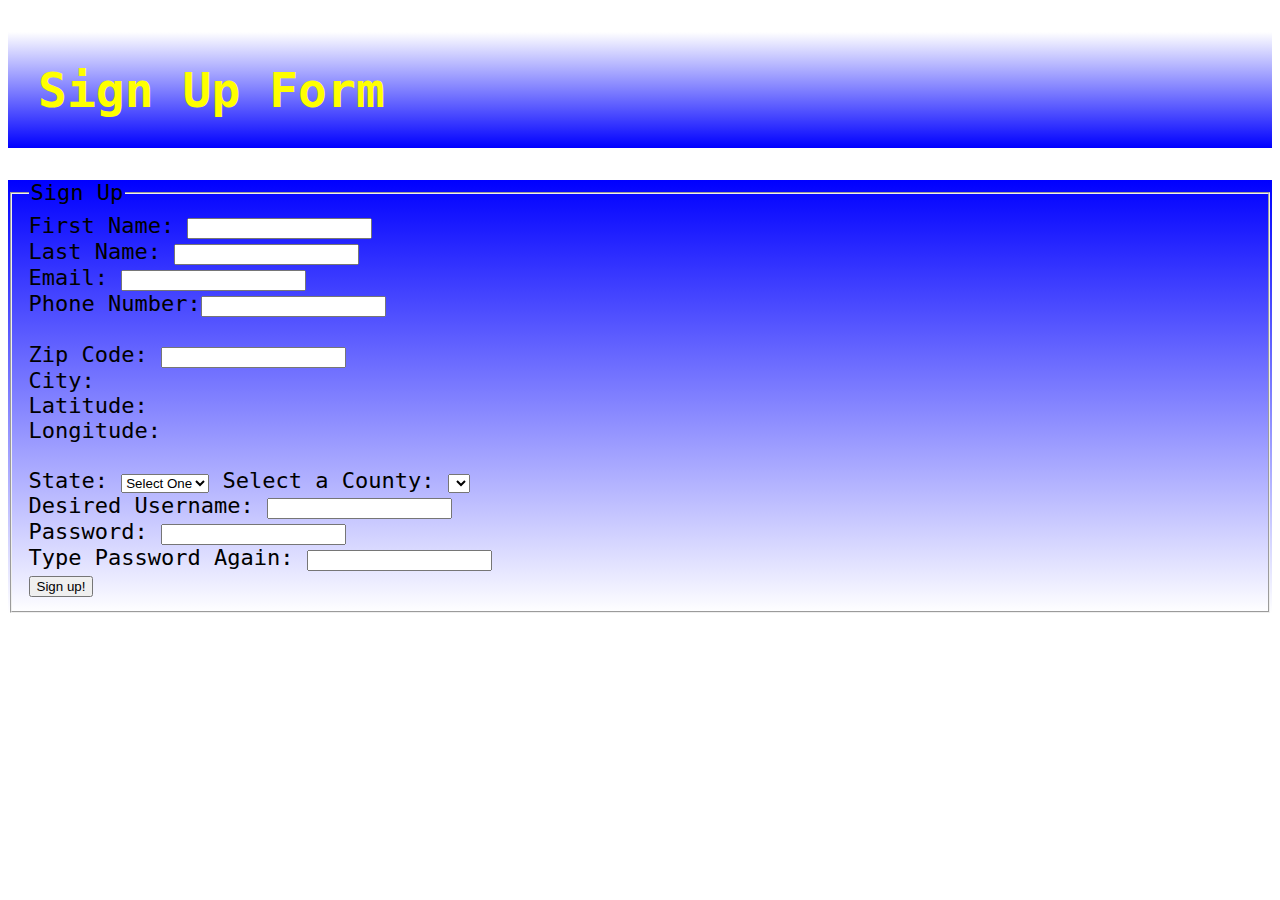
<file: index.html>
<!DOCTYPE html>
<html>
    <head>
        <title> Sign Up Page </title>
        <meta charset="utf-8">
        <script src="https://code.jquery.com/jquery-3.1.0.js"></script>
        <link href="css/styles.css" rel="stylesheet" type="text/css" />
        
        <script>
   /* global $ */
   
   var usernameAvailable = false; // not sure about this here?
   var count = 0;   // prevent "state" from appending multiple times from api 

   
   $(document).ready(function(){
       
       //=======================================================================
       //=======================================================================
       $("#zipCode").on("change", function() 
       {
           //alert("#zipCode").val()
           //var url = "https://cst336.herokuapp.com/projects/api/cityInfoAPI.php?zip=93955";
           $("#zipError").html(""); //Clear error for next input
           
           $.ajax({
               
               method: "GET",
               url: "https://cst336.herokuapp.com/projects/api/cityInfoAPI.php",
               dataType: "json",
               data: { "zip": $("#zipCode").val() }, //refers to list of parameter from api
               success: function(result,status) {
                    //alert(result.city);   //this is for testing for code proper function
                    if(result == false)
                    {
                        $("#zipError").html("Zip code not found");
                        $("#zipError").css("color", "red");
                    }
                    
                    $("#city").html(result.city);
                    $("#latitude").html(result.latitude);
                    $("#longitude").html(result.longitude);
               }

            });//ajax
            
       });//ZipCode
       
       //=======================================================================
       //=======================================================================
        $.ajax({

                method: "GET",
                url: "https://cst336.herokuapp.com/projects/api/state_abbrAPI.php",
                dataType: "json",
                data: { "state": $("#state").val() },
                success: function(result,status) 
                {
                    //alert(result[0].county); //displays first county in array
                    for (let i=0; i<50; i++)
                    {
                        if (count < 1)
                        {
                            $("#state").append(`<option>${result[i].usps}</option>`);
                        }
                    }
                    count++;
                    //$("#county").html(`<option>${result[0].county}<option>`); //variable plus string literal need "cooly bracket"
                }
            });//ajax
       
       //Decided not to use "click" function, state pulls up smoother than with function
        /*
        $("#state").on("click", function()  
        {
           $.ajax({

                method: "GET",
                url: "https://cst336.herokuapp.com/projects/api/state_abbrAPI.php",
                dataType: "json",
                data: { "state": $("#state").val() },
                success: function(result,status) 
                {
                    //alert(result[0].county); //displays first county in array
                    for (let i=0; i<50; i++)
                    {
                        if (count < 1)
                        {
                            $("#state").append(`<option>${result[i].usps}</option>`);
                        }
                    }
                    count++;
                    //$("#county").html(`<option>${result[0].county}<option>`); //variable plus string literal need "cooly bracket"
                }
            });//ajax
        }); //function to pull from api to display all states
        //*/
       //=======================================================================
       //=======================================================================
       $("#state").on("change", function()  //Change is used rather than click, so we can type a value
       {
           //alert($("#state").val());
           
           $("#county").html("Select One"); //clears prior selection for county
           
           $.ajax({

                method: "GET",
                url: "https://cst336.herokuapp.com/projects/api/countyListAPI.php",
                dataType: "json",
                data: { "state": $("#state").val() },
                success: function(result,status) 
                {
                    //alert(result[0].county); //displays first county in array
                    for (let i=0; i<result.length; i++)
                    {
                        $("#county").append(`<option>${result[i].county}</option>`);
                    }
                    
                    //$("#county").html(`<option>${result[0].county}</option>`); //variable plus string literal need "cooly bracket"
                }

            });//ajax
           
       }); //State function close for county
       
       //=======================================================================
       //=======================================================================
       $("#username").on("change", function() 
       {
           //
           $.ajax({

                method: "GET",
                url: "https://cst336.herokuapp.com/projects/api/usernamesAPI.php",
                dataType: "json",
                data: { "username": $("#username").val() },
                success: function(result,status) 
                {
                    //alert(result.available); //displays first county in array
                    
                    if(result.available)
                    {
                        //alert("Username is available");
                        $("#usernameError").html("Username is available");
                        $("#usernameError").css("color", "green");
                        usernameAvailable = true;
                    }
                    else
                    {
                        //alert("Username is not available");
                        $("#usernameError").html("Username is not available");
                        $("#usernameError").css("color", "red");
                        usernameAvailable = false;
                    }
     
                }

            });//ajax
       }); //username function close
       
       //=======================================================================
       //=======================================================================
       $("#signupForm").on("submit", function(e) {
           //alert("Submitting form
           if (!isFormValid()) {
               e.preventDefault();
           }
           //event.preventDefault();
       }); // end of submit form
       
       //=======================================================================
       //=======================================================================
       function isFormValid(){
           
           //reset errors upon submit
           $("#usernameError").html("");
           $("#pwError").html("");
           $("#pwError").html("");
           $("#passwordAgainError").html("");
           
           var isValid = true;
           if (!usernameAvailable) {
               isValid = false;
           }
           
           //Validate username
           if ($("#username").val().length == 0)  {
               isValid = false;
               $("#usernameError").html("Username is required");
               $("#usernameError").css("color", "red");
           }
           
           //Validate password is correct length
           if ($("#pw").val().length == 0)  {
               isValid = false;
               $("#pwError").html("Need to input a password");
               $("#pwError").css("color", "red");
           }
           else if ($("#pw").val().length < 6)  {
               isValid = false;
               $("#pwError").html("Password must be at least 6 characters");
               $("#pwError").css("color", "red");
           }
           
           //Validate password matches password again
           if ($("#pw").val() != $("#passwordAgain").val()){
               $("#passwordAgainError").html("Password Mismatch!");
               $("#passwordAgainError").css("color", "red");
               isValid = false;
           }
           
           return isValid;
       } // end of check if form is valid
       
   }); // document.ready closing
    
</script>

</head>
<body>

<h1> Sign Up Form </h1>

<!-- <form> -- PAGE WILL BE RELOADED!! will clear all fields on page. Send info to server --> 
<form id="signupForm" method="get" action="welcome.html">   <!-- THIS ALLOWS TO GO TO NEW PAGE -->
    
<fieldset>
<legend>Sign Up</legend>
First Name: <input type="text"><br> 
Last Name: <input type="text"><br> 
Email: <input type="text"><br> 
Phone Number:<input type="text"><br><br>
Zip Code: <input type="text" id="zipCode"> <span id="zipError" ></span><br>
City: <span id="city"> </span>
<br>
Latitude: <span id="latitude"> </span>
<br>
Longitude: <span id="longitude"> </span>
<br><br>
State: 
<select id="state">
    
    <option> Select One</option>
    <!--
    <option value="ca"> California </option>
    <option value="ny"> New York </option>
    <option value="tx"> Texas </option>
    <option value="az"> Arizona</option>
    -->
</select>

Select a County: 
<select id="county"> 
    <!--
    <option> Select One</option>
    
    <option value="ca"> California </option>
    <option value="ny"> New York </option>
    <option value="tx"> Texas </option>
    <option value="az"> Arizona</option>
    -->
    
</select><br>

Desired Username: <input type="text" id="username"><span id="usernameError" ></span><br>
Password: <input type="password" id="pw"><span id="pwError"></span><br>
Type Password Again: <input type="password" id="passwordAgain"><span id="passwordAgainError"></span><br>
<input type="submit" value="Sign up!">
</fieldset>
</form> <!-- This allows to submit to server -->

</body>
</html>
</file>
<file: css/styles.css>
form  {
    background-image: linear-gradient(blue, white);
    font-family: 'Andale', monospace;
    font-size:  22px;
}

h1 {
    font-family: 'Andale', monospace;
    font-size: 3.0em;
    background-image: linear-gradient(white, blue);
    padding: 30px;
    color: yellow;

}
</file>
